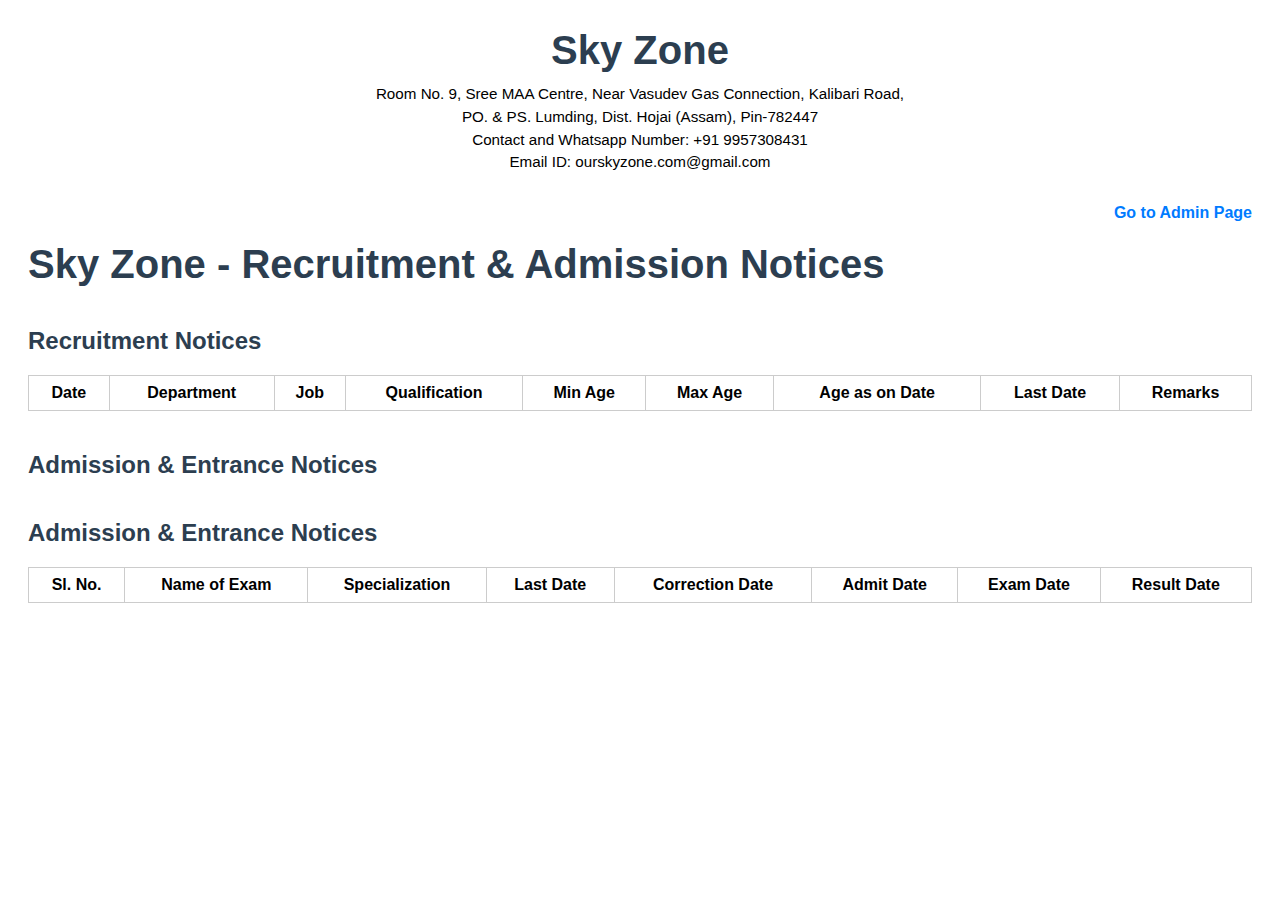
<file: index.html>
<!DOCTYPE html>
<html lang="en">
<head>
  <meta charset="UTF-8" />
  <meta name="viewport" content="width=device-width, initial-scale=1.0"/>
  <title>Sky Zone - Notices</title>
  <style>
    body {
      font-family: Arial, sans-serif;
      padding: 20px;
    }
    header {
      text-align: center;
      margin-bottom: 30px;
    }
    h1 {
      margin: 0;
      font-size: 2.5em;
      color: #2c3e50;
    }
    .address {
      margin-top: 10px;
      font-size: 0.95em;
      line-height: 1.5;
    }
    .admin-link {
      text-align: right;
      margin-bottom: 20px;
    }
    .admin-link a {
      color: #007bff;
      text-decoration: none;
      font-weight: bold;
    }
    .admin-link a:hover {
      text-decoration: underline;
    }
    h2 {
      margin-top: 40px;
      color: #2c3e50;
    }
    table {
      width: 100%;
      border-collapse: collapse;
      margin-top: 10px;
    }
    th, td {
      padding: 8px;
      border: 1px solid #ccc;
      text-align: center;
    }
    .urgent {
      color: red;
      font-weight: bold;
      animation: blink 1s infinite;
    }
    .soon {
      color: blue;
      font-weight: bold;
      animation: blink 1s infinite;
    }
    @keyframes blink {
      50% { opacity: 0; }
    }
  </style>
</head>
<body>
  <header>
    <h1>Sky Zone</h1>
    <div class="address">
      Room No. 9, Sree MAA Centre, Near Vasudev Gas Connection, Kalibari Road,<br>
      PO. & PS. Lumding, Dist. Hojai (Assam), Pin-782447<br>
      Contact and Whatsapp Number: +91 9957308431<br>
      Email ID: ourskyzone.com@gmail.com
    </div>
  </header>

  <div class="admin-link">
    <a href="admin.html">Go to Admin Page</a>
  </div>
  <h1>Sky Zone - Recruitment & Admission Notices</h1>

  <h2>Recruitment Notices</h2>
  <table id="recruitmentTable">
    <thead>
      <tr>
        <th>Date</th>
        <th>Department</th>
        <th>Job</th>
        <th>Qualification</th>
        <th>Min Age</th>
        <th>Max Age</th>
        <th>Age as on Date</th>
        <th>Last Date</th>
        <th>Remarks</th>
      </tr>
    </thead>
    <tbody></tbody>
  </table>

  <h2>Admission & Entrance Notices</h2>
<h2>Admission & Entrance Notices</h2>
<table id="admissionTable">
  <thead>
    <tr>
      <th>Sl. No.</th>
      <th>Name of Exam</th>
      <th>Specialization</th>
      <th>Last Date</th>
      <th>Correction Date</th>
      <th>Admit Date</th>
      <th>Exam Date</th>
      <th>Result Date</th>
    </tr>
  </thead>
  <tbody></tbody>
</table>

  <script>
    function getBlinkClass(dateStr) {
      const today = new Date();
      const date = new Date(dateStr);
      const diff = (date - today) / (1000 * 60 * 60 * 24);
      if (diff <= 2) return 'urgent';
      if (diff <= 5) return 'soon';
      return '';
    }

    function loadRecruitmentNotices() {
      const data = JSON.parse(localStorage.getItem("notices")) || [];
      const tbody = document.querySelector("#recruitmentTable tbody");
      tbody.innerHTML = data.map(notice => `
        <tr>
          <td>${notice.date}</td>
          <td>${notice.department}</td>
          <td>${notice.job}</td>
          <td>${notice.qualification}</td>
          <td>${notice.minAge}</td>
          <td>${notice.maxAge}</td>
          <td>${notice.ageAsOnDate}</td>
          <td class="${getBlinkClass(notice.lastDate)}">${notice.lastDate}</td>
          <td>${notice.remarks}</td>
        </tr>
      `).join('');
    }

function loadAdmissionNotices() {
  const data = JSON.parse(localStorage.getItem("admissions")) || [];
  const tbody = document.querySelector("#admissionTable tbody");
  tbody.innerHTML = data.map(adm => `
    <tr>
      <td>${adm.slNo}</td>
      <td>${adm.examName}</td>
      <td>${adm.specialization}</td>
      <td class="${getBlinkClass(adm.lastDateAdm)}">${adm.lastDateAdm}</td>
      <td class="${getBlinkClass(adm.correctionDate)}">${adm.correctionDate}</td>
      <td>${adm.admitDate}</td>
      <td>${adm.examDate}</td>
      <td>${adm.resultDate}</td>
    </tr>
  `).join('');
}

    loadRecruitmentNotices();
    loadAdmissionNotices();
  </script>
</body>
</html>
</file>
